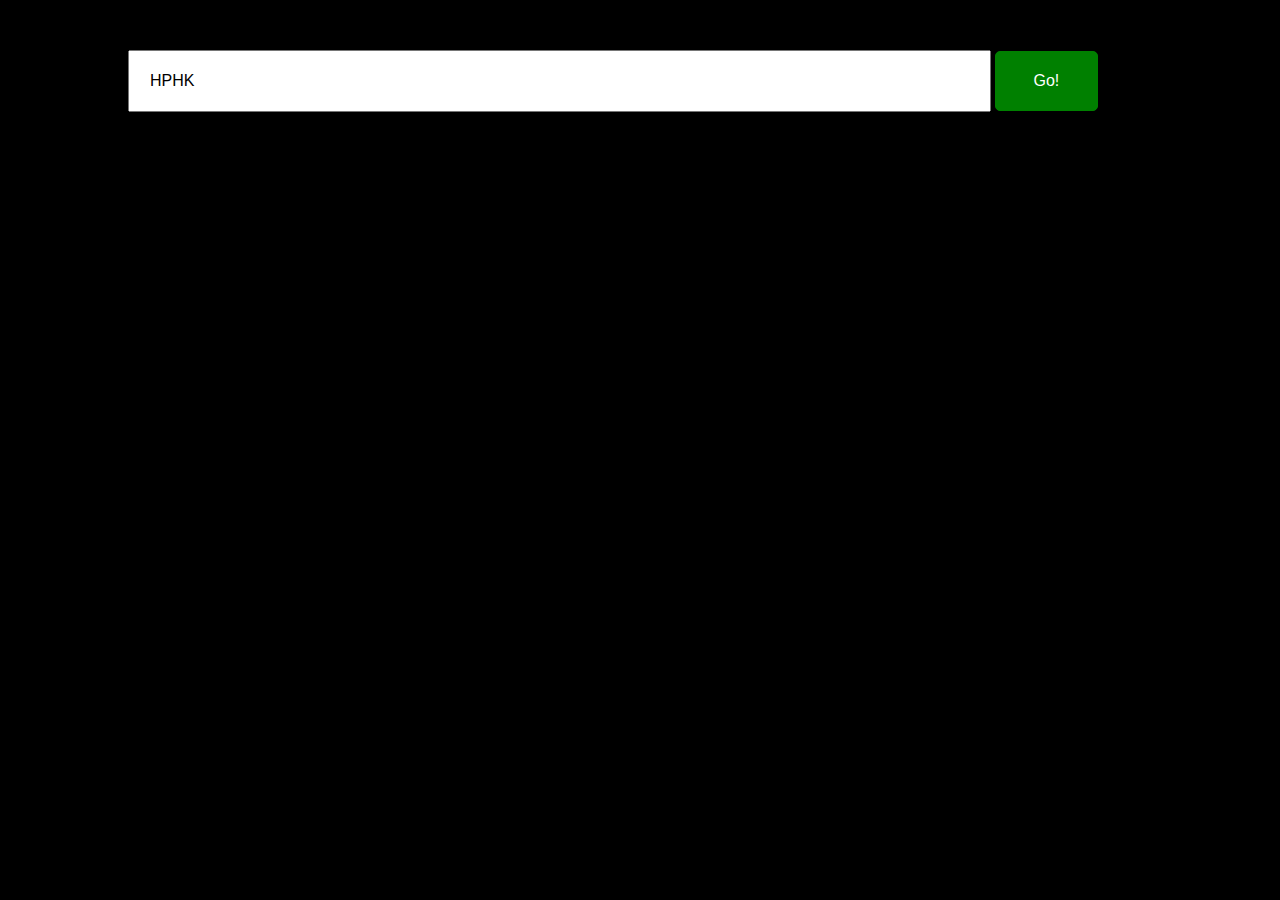
<file: Javascript-Projects/giphy-image-search/index.html>
<!DOCTYPE html>
<html lang="en">
<head>
    <meta charset="UTF-8">
    <meta name="viewport" content="width=device-width, initial-scale=1.0">
    <meta http-equiv="X-UA-Compatible" content="ie=edge">
    <link rel="stylesheet" href="./main.css">
    <title>Document</title>
</head>
<body>
    <div class="conatiner container-padding50">
        <input id="js-userinput" type="text" class="container-textinput" value='HPHK'>
        <button id="js-go" class="container-button">Go!</button>
        <div class="container container-padding50 js-container">
            <img id="change-image" class="container-change-image" />
        </div>
        <div id="result-area" class="container container-padding50 js-container">
            
        </div>
    </div>
    <script src="main.js"></script>
</body>
</html>
</file>
<file: Javascript-Projects/giphy-image-search/main.css>
body {
    width: 80%;
    max-width: 1024px;
    margin: 0 auto;
    background-color: black;
}

h1 {
    color: white;
}

.img-center {
    display: block;
    margin-left: auto;
    margin-right: auto;
}

.container-padding50 {
    padding-top: 50px;
}

.container-textinput {
    width: 80%;
    display: inline-block;
    padding: 20px;
    font-size: 16px;
    font-family: Helvetica, sans-serif;
}

.container-button {
    width: 10%;
    display: inline-block;
    padding: 20px;
    background-color: green;
    color: white;
    font-size: 16px;
    font-family: Helvetica, sans-serif;
    border: 1px solid green;
    border-radius: 5px;
}

.container-image {
    width: 30%;
    display: block;
    float: left;
    margin-right: 3%;
    margin-bottom: 5%
}

.container-change-image {
    width : 50%;
    display: block;
    float: left;
    margin-right: 3%;
    margin-bottom: 5%;
}
</file>
